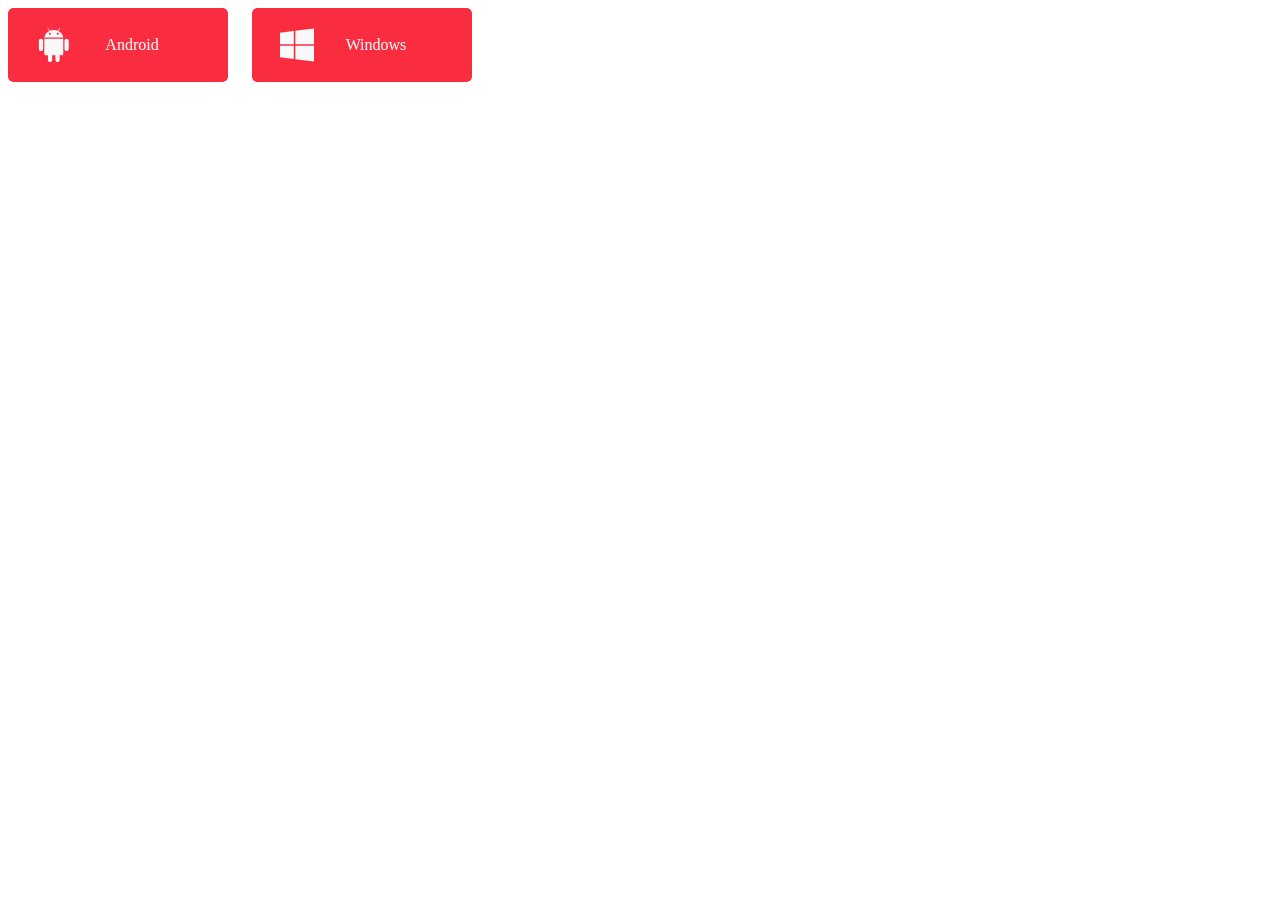
<file: test.html>
<!DOCTYPE html>
<html lang="en">
<head>
    <meta charset="UTF-8">
    <meta name="viewport" content="width=device-width, initial-scale=1.0">
    <title>Document</title>
    <link rel="stylesheet" href="asd.css">
</head>
<body>
    <a href="#" class="download">
        <svg width="700px" height="700px" viewBox="0 0 40 48" version="1.1" id="android">
          <path d="M27.4703377,4.19382178 L29.9390848,0.715960396 C30.0856739,0.509227723 30.0491797,0.237861386 29.8575239,0.109544554 C29.666113,-0.0180594059 29.3915493,0.045029703 29.2460623,0.252 L26.6803239,3.8649505 C24.9894667,3.21873267 23.1118522,2.85861386 21.1328377,2.85861386 C19.1538232,2.85861386 17.2757188,3.21837624 15.5849841,3.8649505 L13.019613,0.251881188 C12.8725341,0.0451485149 12.5984601,-0.0181782178 12.4069268,0.109425743 C12.2153935,0.237386139 12.1790217,0.508871287 12.3256109,0.715841584 L14.7952152,4.19370297 C10.8686594,5.96590099 8.11506159,9.33350495 7.7642029,13.263802 L34.5000029,13.263802 C34.1503688,9.33350495 31.3966486,5.9660198 27.4703377,4.19382178 Z M26.7168181,9.67580198 C25.9002297,9.67580198 25.2381906,9.03338614 25.2381906,8.24067327 C25.2381906,7.44784158 25.9002297,6.80542574 26.7168181,6.80542574 C27.5342638,6.80542574 28.196058,7.44807921 28.196058,8.24067327 C28.196058,9.03326733 27.5340188,9.67580198 26.7168181,9.67580198 Z M15.5475101,9.67580198 C14.7303094,9.67580198 14.0681478,9.03338614 14.0681478,8.24067327 C14.0681478,7.44807921 14.729942,6.80542574 15.5475101,6.80542574 C16.3640986,6.80542574 17.0260152,7.44784158 17.0260152,8.24067327 C17.0261377,9.03326733 16.3640986,9.67580198 15.5475101,9.67580198 Z"
          id="Shape"></path>
          <path d="M6.04762826,29.6552079 C6.04762826,31.2532277 4.71228333,32.5487525 3.06502319,32.5487525 L3.06502319,32.5487525 C1.41788551,32.5487525 0.0825405797,31.2532277 0.0825405797,29.6552079 L0.0825405797,17.9512871 C0.0825405797,16.3532673 1.41788551,15.0577426 3.06502319,15.0577426 L3.06502319,15.0577426 C4.71228333,15.0577426 6.04762826,16.3532673 6.04762826,17.9512871 L6.04762826,29.6552079 L6.04762826,29.6552079 Z"
          id="Shape"></path>
          <path d="M7.76371304,15.1472079 L7.76371304,36.2856238 C7.76371304,37.5409901 8.81273768,38.5588515 10.1070572,38.5588515 L12.8787797,38.5588515 L12.8787797,45.0630891 C12.8787797,46.6612277 14.2140022,47.9566337 15.8612623,47.9566337 C17.5085225,47.9566337 18.8438674,46.6612277 18.8438674,45.0630891 L18.8438674,38.5588515 L23.4204609,38.5588515 L23.4204609,45.0630891 C23.4204609,46.6612277 24.7555609,47.9566337 26.4029435,47.9566337 C28.0503261,47.9566337 29.3854261,46.6612277 29.3854261,45.0630891 L29.3854261,38.5588515 L32.1571486,38.5588515 C33.4514681,38.5588515 34.5007377,37.5415842 34.5007377,36.2856238 L34.5007377,15.1472079 L7.76371304,15.1472079 L7.76371304,15.1472079 Z"></path>
          <path d="M36.2167,29.6552079 C36.2167,31.2532277 37.5519225,32.5487525 39.1991826,32.5487525 L39.1991826,32.5487525 C40.8463203,32.5487525 42.1816652,31.2532277 42.1816652,29.6552079 L42.1816652,17.9512871 C42.1816652,16.3532673 40.8463203,15.0577426 39.1991826,15.0577426 L39.1991826,15.0577426 C37.5519225,15.0577426 36.2167,16.3532673 36.2167,17.9512871 L36.2167,29.6552079 L36.2167,29.6552079 Z"></path>
        </svg>
        <span>Android</span>
      </a>
      <a href="#" class="download">
        <svg height="700px" width="700px" viewBox="0 0 512 499.81" version="1.1" id="windows">
          <path d="M0,67.048l207.238-27.137v197.803H0V67.048z M207.238,459.904L0,432.762V262.096h207.238V459.904z M512,0v237.714H231.619  v-201L512,0z M512,499.81l-280.381-36.714v-201H512V499.81z"></path>
        </svg>
        <span>Windows</span>
      </a>
      
</body>
</html>
</file>
<file: asd.css>
@import url(https://fonts.googleapis.com/css?family=Open+Sans);
/* psuedo element animations */
@-webkit-keyframes downloadBounce {
  to {
    -webkit-transform: translateY(0px) rotate(50deg);
  }
}
@-moz-keyframes downloadBounce {
  to {
    -moz-transform: translateY(0px) rotate(50deg);
  }
}
@keyframes downloadBounce {
  to {
    -webkit-transform: translateY(0px) rotate(50deg);
    -moz-transform: translateY(0px) rotate(50deg);
    -ms-transform: translateY(0px) rotate(50deg);
    -o-transform: translateY(0px) rotate(50deg);
    transform: translateY(0px) rotate(50deg);
  }
}
@-webkit-keyframes downloadBounce2 {
  to {
    -webkit-transform: translateY(0px) rotate(-50deg);
  }
}
@-moz-keyframes downloadBounce2 {
  to {
    -moz-transform: translateY(0px) rotate(-50deg);
  }
}
@keyframes downloadBounce2 {
  to {
    -webkit-transform: translateY(0px) rotate(-50deg);
    -moz-transform: translateY(0px) rotate(-50deg);
    -ms-transform: translateY(0px) rotate(-50deg);
    -o-transform: translateY(0px) rotate(-50deg);
    transform: translateY(0px) rotate(-50deg);
  }
}

a {
  text-decoration: none;
}

.download {
    text-align: center;
  /* rounded corner overflow mask fix */
  -webkit-mask-image: url([data-uri]);
  overflow: hidden;
  border-radius: 5px;
  -webkit-box-sizing: border-box;
  -moz-box-sizing: border-box;
  box-sizing: border-box;
  background: #fa2d40;
  border: 2px solid #fa2d40;
  color: #f9f9f9;
  padding: 26px 0 26px 28px;
  width: 220px;
  display: inline-block;
  position: relative;
  -webkit-transition: all 300ms ease;
  -moz-transition: all 300ms ease;
  transition: all 300ms ease;
  margin-right: 20px;
}
.download span {
  display: block;
  position: relative;
  z-index: 1;
  -webkit-transform: translate(0, 0);
  -moz-transform: translate(0, 0);
  -ms-transform: translate(0, 0);
  -o-transform: translate(0, 0);
  transform: translate(0, 0);
}
.download span:after, .download span:before {
  content: "";
  width: 1px;
  height: 16px;
  background: #fa2d40;
  opacity: 0;
  position: absolute;
  left: 50%;
  top: 100%;
  -webkit-transition: all 10ms ease-out;
  -moz-transition: all 10ms ease-out;
  transition: all 10ms ease-out;
  -webkit-transform-origin: center bottom;
  -moz-transform-origin: center bottom;
  -ms-transform-origin: center bottom;
  -o-transform-origin: center bottom;
  transform-origin: center bottom;
  -webkit-transform: translateY(0) rotate(0deg);
  -moz-transform: translateY(0) rotate(0deg);
  -ms-transform: translateY(0) rotate(0deg);
  -o-transform: translateY(0) rotate(0deg);
  transform: translateY(0) rotate(0deg);
  -webkit-animation: 0;
  -moz-animation: 0;
  animation: 0;
}
.download svg {
  z-index: 0;
  fill: #f9f9f9;
  position: absolute;
  left: 20%;
  top: 50%;
  -webkit-transform: translate(-50%, -50%) rotate(0deg) scale(0.04857);
  -moz-transform: translate(-50%, -50%) rotate(0deg) scale(0.04857);
  -ms-transform: translate(-50%, -50%) rotate(0deg) scale(0.04857);
  -o-transform: translate(-50%, -50%) rotate(0deg) scale(0.04857);
  transform: translate(-50%, -50%) rotate(0deg) scale(0.04857);
  -webkit-transition: all 350ms ease-out;
  -moz-transition: all 350ms ease-out;
  transition: all 350ms ease-out;
  height: 700px;
}
.download svg#linux {
  -webkit-transform: translate(-50%, -50%) rotate(0deg) scale(0.05857);
  -moz-transform: translate(-50%, -50%) rotate(0deg) scale(0.05857);
  -ms-transform: translate(-50%, -50%) rotate(0deg) scale(0.05857);
  -o-transform: translate(-50%, -50%) rotate(0deg) scale(0.05857);
  transform: translate(-50%, -50%) rotate(0deg) scale(0.05857);
}
.download:hover {
  padding: 26px 0;
  color: #fa2d40;
}
.download:hover svg {
  left: 50%;
  -webkit-transform: translate(-50%, -50%) rotate(60deg) scale(1);
  -moz-transform: translate(-50%, -50%) rotate(60deg) scale(1);
  -ms-transform: translate(-50%, -50%) rotate(60deg) scale(1);
  -o-transform: translate(-50%, -50%) rotate(60deg) scale(1);
  transform: translate(-50%, -50%) rotate(60deg) scale(1);
}
.download:hover svg#windows {
  -webkit-transform: translate(-50%, -10%) rotate(60deg) scale(1);
  -moz-transform: translate(-50%, -10%) rotate(60deg) scale(1);
  -ms-transform: translate(-50%, -10%) rotate(60deg) scale(1);
  -o-transform: translate(-50%, -10%) rotate(60deg) scale(1);
  transform: translate(-50%, -10%) rotate(60deg) scale(1);
}
.download:hover svg#linux {
  -webkit-transform: translate(-120%, -125%) rotate(60deg) scale(6);
  -moz-transform: translate(-120%, -125%) rotate(60deg) scale(6);
  -ms-transform: translate(-120%, -125%) rotate(60deg) scale(6);
  -o-transform: translate(-120%, -125%) rotate(60deg) scale(6);
  transform: translate(-120%, -125%) rotate(60deg) scale(6);
}
.download:hover span {
  -webkit-transform: translate(0, -10px) scale(1.1);
  -moz-transform: translate(0, -10px) scale(1.1);
  -ms-transform: translate(0, -10px) scale(1.1);
  -o-transform: translate(0, -10px) scale(1.1);
  transform: translate(0, -10px) scale(1.1);
  -webkit-transition: -webkit-transform 400ms ease-out 400ms;
  -moz-transition: -moz-transform 400ms ease-out 400ms;
  transition: transform 400ms ease-out 400ms;
}
.download:hover span:after, .download:hover span:before {
  opacity: 1;
  -webkit-transition: all 400ms ease-out 400ms, -webkit-transform 300ms ease-in 100ms;
  -moz-transition: all 400ms ease-out 400ms, -moz-transform 300ms ease-in 100ms;
  transition: all 400ms ease-out 400ms, transform 300ms ease-in 100ms;
}
.download:hover span:after {
  -webkit-transform: translateY(7px) rotate(50deg);
  -moz-transform: translateY(7px) rotate(50deg);
  -ms-transform: translateY(7px) rotate(50deg);
  -o-transform: translateY(7px) rotate(50deg);
  transform: translateY(7px) rotate(50deg);
  -webkit-animation: downloadBounce 800ms linear alternate infinite;
  -moz-animation: downloadBounce 800ms linear alternate infinite;
  animation: downloadBounce 800ms linear alternate infinite;
}
.download:hover span:before {
  -webkit-transform: translateY(7px) rotate(-50deg);
  -moz-transform: translateY(7px) rotate(-50deg);
  -ms-transform: translateY(7px) rotate(-50deg);
  -o-transform: translateY(7px) rotate(-50deg);
  transform: translateY(7px) rotate(-50deg);
  -webkit-animation: downloadBounce2 800ms linear alternate infinite;
  -moz-animation: downloadBounce2 800ms linear alternate infinite;
  animation: downloadBounce2 800ms linear alternate infinite;
}
</file>
